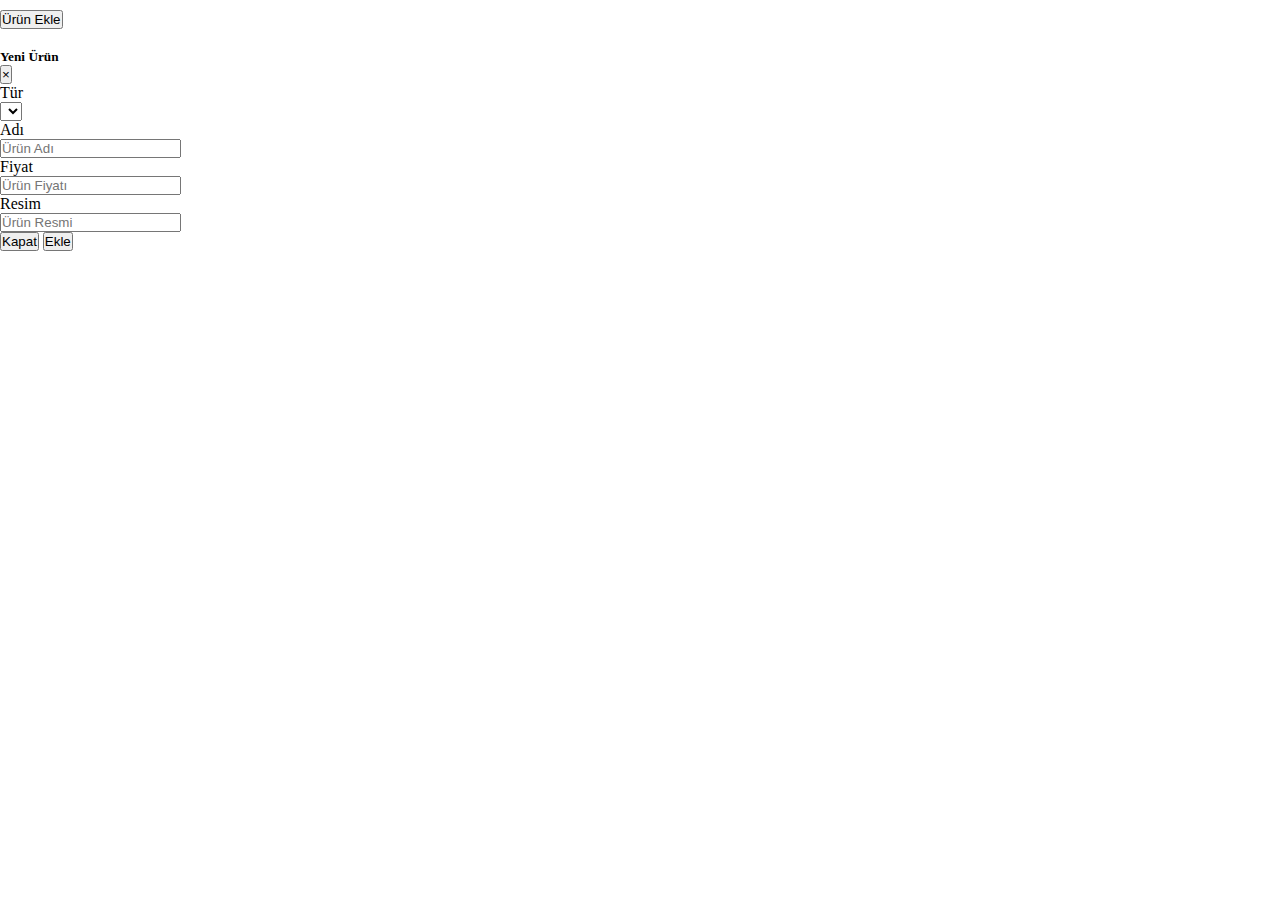
<file: KafeSiparis/menu.html>
<!DOCTYPE html>
<html lang="en">
  <head>
    <meta charset="UTF-8" />
    <meta name="viewport" content="width=device-width, initial-scale=1.0" />
    <title>Menü</title>
    <link
      rel="stylesheet"
      href="https://stackpath.bootstrapcdn.com/bootstrap/4.5.0/css/bootstrap.min.css"
      integrity="sha384-9aIt2nRpC12Uk9gS9baDl411NQApFmC26EwAOH8WgZl5MYYxFfc+NcPb1dKGj7Sk"
      crossorigin="anonymous"
    />
    <link rel="stylesheet" href="style.css" />
    <link rel="stylesheet" href="css/alertify.min.css" />
    <link rel="stylesheet" href="css/themes/default.min.css" />
  </head>
  <body>
    <div class="container col-md-4"></div>
    <div
      class="container col-md-4"
      style="margin-top: 10px; margin-bottom: 20px;"
    >
      <button
        id="urunEkleButton"
        type="button"
        class="btn btn-info btn-block"
        data-toggle="modal"
        data-target="#exampleModal"
      >
        Ürün Ekle
      </button>
    </div>
    <!-- Modal -->
    <div
      class="modal fade"
      id="exampleModal"
      tabindex="-1"
      role="dialog"
      aria-labelledby="exampleModalLabel"
      aria-hidden="true"
    >
      <div class="modal-dialog" role="document">
        <div class="modal-content">
          <div class="modal-header">
            <h5 class="modal-title" id="exampleModalLabel">Yeni Ürün</h5>
            <button
              type="button"
              class="close"
              data-dismiss="modal"
              aria-label="Close"
            >
              <span aria-hidden="true">&times;</span>
            </button>
          </div>
          <div class="modal-body">
            <form id="urunEkleForm">
              <div class="form-group row">
                <label for="staticTur" class="col-sm-2 col-form-label"
                  >Tür</label
                >
                <div class="col-sm-10">
                  <select
                    class="form-control"
                    id="staticTur"
                    placeholder="Ürün Türü"
                    name="parent"
                  ></select>
                </div>
              </div>
              <div class="form-group row">
                <label for="staticName" class="col-sm-2 col-form-label"
                  >Adı</label
                >
                <div class="col-sm-10">
                  <input
                    type="text"
                    class="form-control"
                    id="staticName"
                    placeholder="Ürün Adı"
                    name="type"
                  />
                </div>
              </div>
              <div class="form-group row">
                <label for="inputFiyat" class="col-sm-2 col-form-label"
                  >Fiyat</label
                >
                <div class="col-sm-10">
                  <input
                    type="text"
                    class="form-control"
                    id="inputFiyat"
                    placeholder="Ürün Fiyatı"
                    name="price"
                  />
                </div>
              </div>
              <div class="form-group row">
                <label for="inputResim" class="col-sm-2 col-form-label"
                  >Resim</label
                >
                <div class="col-sm-10">
                  <input
                    type="text"
                    class="form-control"
                    id="inputResim"
                    placeholder="Ürün Resmi"
                    name="img"
                  />
                </div>
              </div>
            </form>
          </div>
          <div class="modal-footer">
            <button
              type="button"
              class="btn btn-secondary"
              data-dismiss="modal"
            >
              Kapat
            </button>
            <button id="urunKaydet" type="button" class="btn btn-primary">
              Ekle
            </button>
          </div>
        </div>
      </div>
    </div>

    <script
      src="https://code.jquery.com/jquery-3.5.1.min.js"
      integrity="sha256-9/aliU8dGd2tb6OSsuzixeV4y/faTqgFtohetphbbj0="
      crossorigin="anonymous"
    ></script>
    <script
      src="https://cdn.jsdelivr.net/npm/popper.js@1.16.0/dist/umd/popper.min.js"
      integrity="sha384-Q6E9RHvbIyZFJoft+2mJbHaEWldlvI9IOYy5n3zV9zzTtmI3UksdQRVvoxMfooAo"
      crossorigin="anonymous"
    ></script>
    <script
      src="https://stackpath.bootstrapcdn.com/bootstrap/4.5.0/js/bootstrap.min.js"
      integrity="sha384-OgVRvuATP1z7JjHLkuOU7Xw704+h835Lr+6QL9UvYjZE3Ipu6Tp75j7Bh/kR0JKI"
      crossorigin="anonymous"
    ></script>
    <script src="alertify.js"></script>
    <script src="jquery.serializeToJSON.js"></script>
    <script src="menuScript.js"></script>
  </body>
</html>
</file>
<file: KafeSiparis/style.css>
* {
  margin: 0px;
  padding: 0px;
}

.jumbotron {
  background-image: url(https://i2.milimaj.com/i/milliyet/75/1200x675/5ef970ed5542850f00be6587.jpg);
}
img {
  width: 200px;
  height: 400px;
  object-fit: cover;
  margin: 5px;
}

.menu-img {
  width: 100px;
  height: 100px;
  object-fit: cover;
}

.bottom-align {
  position: absolute;
  bottom: 0;
}
</file>
<file: KafeSiparis/css/alertify.min.css>
/**
 * alertifyjs 1.13.1 http://alertifyjs.com
 * AlertifyJS is a javascript framework for developing pretty browser dialogs and notifications.
 * Copyright 2019 Mohammad Younes <Mohammad@alertifyjs.com> (http://alertifyjs.com) 
 * Licensed under GPL 3 <https://opensource.org/licenses/gpl-3.0>*/
.alertify .ajs-dimmer{position:fixed;z-index:1981;top:0;right:0;bottom:0;left:0;padding:0;margin:0;background-color:#252525;opacity:.5}.alertify .ajs-modal{position:fixed;top:0;right:0;left:0;bottom:0;padding:0;overflow-y:auto;z-index:1981}.alertify .ajs-dialog{position:relative;margin:5% auto;min-height:110px;max-width:500px;padding:24px 24px 0 24px;outline:0;background-color:#fff}.alertify .ajs-dialog.ajs-capture:before{content:'';position:absolute;top:0;right:0;bottom:0;left:0;display:block;z-index:1}.alertify .ajs-reset{position:absolute!important;display:inline!important;width:0!important;height:0!important;opacity:0!important}.alertify .ajs-commands{position:absolute;right:4px;margin:-14px 24px 0 0;z-index:2}.alertify .ajs-commands button{display:none;width:10px;height:10px;margin-left:10px;padding:10px;border:0;background-color:transparent;background-repeat:no-repeat;background-position:center;cursor:pointer}.alertify .ajs-commands button.ajs-close{background-image:url([data-uri])}.alertify .ajs-commands button.ajs-maximize{background-image:url([data-uri])}.alertify .ajs-header{margin:-24px;margin-bottom:0;padding:16px 24px;background-color:#fff}.alertify .ajs-body{min-height:56px}.alertify .ajs-body .ajs-content{padding:16px 24px 16px 16px}.alertify .ajs-footer{padding:4px;margin-left:-24px;margin-right:-24px;min-height:43px;background-color:#fff}.alertify .ajs-footer .ajs-buttons.ajs-primary{text-align:right}.alertify .ajs-footer .ajs-buttons.ajs-primary .ajs-button{margin:4px}.alertify .ajs-footer .ajs-buttons.ajs-auxiliary{float:left;clear:none;text-align:left}.alertify .ajs-footer .ajs-buttons.ajs-auxiliary .ajs-button{margin:4px}.alertify .ajs-footer .ajs-buttons .ajs-button{min-width:88px;min-height:35px}.alertify .ajs-handle{position:absolute;display:none;width:10px;height:10px;right:0;bottom:0;z-index:1;background-image:url([data-uri]);-webkit-transform:scaleX(1);transform:scaleX(1);cursor:se-resize}.alertify.ajs-no-overflow .ajs-body .ajs-content{overflow:hidden!important}.alertify.ajs-no-padding.ajs-maximized .ajs-body .ajs-content{left:0;right:0;padding:0}.alertify.ajs-no-padding:not(.ajs-maximized) .ajs-body{margin-left:-24px;margin-right:-24px}.alertify.ajs-no-padding:not(.ajs-maximized) .ajs-body .ajs-content{padding:0}.alertify.ajs-no-padding.ajs-resizable .ajs-body .ajs-content{left:0;right:0}.alertify.ajs-maximizable .ajs-commands button.ajs-maximize,.alertify.ajs-maximizable .ajs-commands button.ajs-restore{display:inline-block}.alertify.ajs-closable .ajs-commands button.ajs-close{display:inline-block}.alertify.ajs-maximized .ajs-dialog{width:100%!important;height:100%!important;max-width:none!important;margin:0 auto!important;top:0!important;left:0!important}.alertify.ajs-maximized.ajs-modeless .ajs-modal{position:fixed!important;min-height:100%!important;max-height:none!important;margin:0!important}.alertify.ajs-maximized .ajs-commands button.ajs-maximize{background-image:url([data-uri])}.alertify.ajs-maximized .ajs-dialog,.alertify.ajs-resizable .ajs-dialog{padding:0}.alertify.ajs-maximized .ajs-commands,.alertify.ajs-resizable .ajs-commands{margin:14px 24px 0 0}.alertify.ajs-maximized .ajs-header,.alertify.ajs-resizable .ajs-header{position:absolute;top:0;left:0;right:0;margin:0;padding:16px 24px}.alertify.ajs-maximized .ajs-body,.alertify.ajs-resizable .ajs-body{min-height:224px;display:inline-block}.alertify.ajs-maximized .ajs-body .ajs-content,.alertify.ajs-resizable .ajs-body .ajs-content{position:absolute;top:50px;right:24px;bottom:50px;left:24px;overflow:auto}.alertify.ajs-maximized .ajs-footer,.alertify.ajs-resizable .ajs-footer{position:absolute;left:0;right:0;bottom:0;margin:0}.alertify.ajs-resizable:not(.ajs-maximized) .ajs-dialog{min-width:548px}.alertify.ajs-resizable:not(.ajs-maximized) .ajs-handle{display:block}.alertify.ajs-movable:not(.ajs-maximized) .ajs-header{cursor:move}.alertify.ajs-modeless .ajs-dimmer,.alertify.ajs-modeless .ajs-reset{display:none}.alertify.ajs-modeless .ajs-modal{overflow:visible;max-width:none;max-height:0}.alertify.ajs-modeless.ajs-pinnable .ajs-commands button.ajs-pin{display:inline-block;background-image:url([data-uri])}.alertify.ajs-modeless.ajs-unpinned .ajs-modal{position:absolute}.alertify.ajs-modeless.ajs-unpinned .ajs-commands button.ajs-pin{background-image:url([data-uri])}.alertify.ajs-modeless:not(.ajs-unpinned) .ajs-body{max-height:500px;overflow:auto}.alertify.ajs-basic .ajs-header{opacity:0}.alertify.ajs-basic .ajs-footer{visibility:hidden}.alertify.ajs-frameless .ajs-header{position:absolute;top:0;left:0;right:0;min-height:60px;margin:0;padding:0;opacity:0;z-index:1}.alertify.ajs-frameless .ajs-footer{display:none}.alertify.ajs-frameless .ajs-body .ajs-content{position:absolute;top:0;right:0;bottom:0;left:0}.alertify.ajs-frameless:not(.ajs-resizable) .ajs-dialog{padding-top:0}.alertify.ajs-frameless:not(.ajs-resizable) .ajs-dialog .ajs-commands{margin-top:0}.ajs-no-overflow{overflow:hidden!important;outline:0}.ajs-no-overflow.ajs-fixed{position:fixed;top:0;right:0;bottom:0;left:0;overflow-y:scroll!important}.ajs-no-selection,.ajs-no-selection *{-webkit-user-select:none;-moz-user-select:none;-ms-user-select:none;user-select:none}@media screen and (max-width:568px){.alertify .ajs-dialog{min-width:150px}.alertify:not(.ajs-maximized) .ajs-modal{padding:0 5%}.alertify:not(.ajs-maximized).ajs-resizable .ajs-dialog{min-width:initial;min-width:auto}}@-moz-document url-prefix(){.alertify button:focus{outline:1px dotted #3593d2}}.alertify .ajs-dimmer,.alertify .ajs-modal{-webkit-transform:translate3d(0,0,0);transform:translate3d(0,0,0);-webkit-transition-property:opacity,visibility;transition-property:opacity,visibility;-webkit-transition-timing-function:linear;transition-timing-function:linear;-webkit-transition-duration:250ms;transition-duration:250ms}.alertify.ajs-hidden .ajs-dimmer,.alertify.ajs-hidden .ajs-modal{visibility:hidden;opacity:0}.alertify.ajs-in:not(.ajs-hidden) .ajs-dialog{-webkit-animation-duration:.5s;animation-duration:.5s}.alertify.ajs-out.ajs-hidden .ajs-dialog{-webkit-animation-duration:250ms;animation-duration:250ms}.alertify .ajs-dialog.ajs-shake{-webkit-animation-name:ajs-shake;animation-name:ajs-shake;-webkit-animation-duration:.1s;animation-duration:.1s;-webkit-animation-fill-mode:both;animation-fill-mode:both}@-webkit-keyframes ajs-shake{0%,100%{-webkit-transform:translate3d(0,0,0);transform:translate3d(0,0,0)}10%,30%,50%,70%,90%{-webkit-transform:translate3d(-10px,0,0);transform:translate3d(-10px,0,0)}20%,40%,60%,80%{-webkit-transform:translate3d(10px,0,0);transform:translate3d(10px,0,0)}}@keyframes ajs-shake{0%,100%{-webkit-transform:translate3d(0,0,0);transform:translate3d(0,0,0)}10%,30%,50%,70%,90%{-webkit-transform:translate3d(-10px,0,0);transform:translate3d(-10px,0,0)}20%,40%,60%,80%{-webkit-transform:translate3d(10px,0,0);transform:translate3d(10px,0,0)}}.alertify.ajs-slide.ajs-in:not(.ajs-hidden) .ajs-dialog{-webkit-animation-name:ajs-slideIn;animation-name:ajs-slideIn;-webkit-animation-timing-function:cubic-bezier(.175,.885,.32,1.275);animation-timing-function:cubic-bezier(.175,.885,.32,1.275)}.alertify.ajs-slide.ajs-out.ajs-hidden .ajs-dialog{-webkit-animation-name:ajs-slideOut;animation-name:ajs-slideOut;-webkit-animation-timing-function:cubic-bezier(.6,-.28,.735,.045);animation-timing-function:cubic-bezier(.6,-.28,.735,.045)}.alertify.ajs-zoom.ajs-in:not(.ajs-hidden) .ajs-dialog{-webkit-animation-name:ajs-zoomIn;animation-name:ajs-zoomIn}.alertify.ajs-zoom.ajs-out.ajs-hidden .ajs-dialog{-webkit-animation-name:ajs-zoomOut;animation-name:ajs-zoomOut}.alertify.ajs-fade.ajs-in:not(.ajs-hidden) .ajs-dialog{-webkit-animation-name:ajs-fadeIn;animation-name:ajs-fadeIn}.alertify.ajs-fade.ajs-out.ajs-hidden .ajs-dialog{-webkit-animation-name:ajs-fadeOut;animation-name:ajs-fadeOut}.alertify.ajs-pulse.ajs-in:not(.ajs-hidden) .ajs-dialog{-webkit-animation-name:ajs-pulseIn;animation-name:ajs-pulseIn}.alertify.ajs-pulse.ajs-out.ajs-hidden .ajs-dialog{-webkit-animation-name:ajs-pulseOut;animation-name:ajs-pulseOut}.alertify.ajs-flipx.ajs-in:not(.ajs-hidden) .ajs-dialog{-webkit-animation-name:ajs-flipInX;animation-name:ajs-flipInX}.alertify.ajs-flipx.ajs-out.ajs-hidden .ajs-dialog{-webkit-animation-name:ajs-flipOutX;animation-name:ajs-flipOutX}.alertify.ajs-flipy.ajs-in:not(.ajs-hidden) .ajs-dialog{-webkit-animation-name:ajs-flipInY;animation-name:ajs-flipInY}.alertify.ajs-flipy.ajs-out.ajs-hidden .ajs-dialog{-webkit-animation-name:ajs-flipOutY;animation-name:ajs-flipOutY}@-webkit-keyframes ajs-pulseIn{0%,100%,20%,40%,60%,80%{-webkit-transition-timing-function:cubic-bezier(.215,.61,.355,1);transition-timing-function:cubic-bezier(.215,.61,.355,1)}0%{opacity:0;-webkit-transform:scale3d(.3,.3,.3);transform:scale3d(.3,.3,.3)}20%{-webkit-transform:scale3d(1.1,1.1,1.1);transform:scale3d(1.1,1.1,1.1)}40%{-webkit-transform:scale3d(.9,.9,.9);transform:scale3d(.9,.9,.9)}60%{opacity:1;-webkit-transform:scale3d(1.03,1.03,1.03);transform:scale3d(1.03,1.03,1.03)}80%{-webkit-transform:scale3d(.97,.97,.97);transform:scale3d(.97,.97,.97)}100%{opacity:1;-webkit-transform:scale3d(1,1,1);transform:scale3d(1,1,1)}}@keyframes ajs-pulseIn{0%,100%,20%,40%,60%,80%{-webkit-transition-timing-function:cubic-bezier(.215,.61,.355,1);transition-timing-function:cubic-bezier(.215,.61,.355,1)}0%{opacity:0;-webkit-transform:scale3d(.3,.3,.3);transform:scale3d(.3,.3,.3)}20%{-webkit-transform:scale3d(1.1,1.1,1.1);transform:scale3d(1.1,1.1,1.1)}40%{-webkit-transform:scale3d(.9,.9,.9);transform:scale3d(.9,.9,.9)}60%{opacity:1;-webkit-transform:scale3d(1.03,1.03,1.03);transform:scale3d(1.03,1.03,1.03)}80%{-webkit-transform:scale3d(.97,.97,.97);transform:scale3d(.97,.97,.97)}100%{opacity:1;-webkit-transform:scale3d(1,1,1);transform:scale3d(1,1,1)}}@-webkit-keyframes ajs-pulseOut{20%{-webkit-transform:scale3d(.9,.9,.9);transform:scale3d(.9,.9,.9)}50%,55%{opacity:1;-webkit-transform:scale3d(1.1,1.1,1.1);transform:scale3d(1.1,1.1,1.1)}100%{opacity:0;-webkit-transform:scale3d(.3,.3,.3);transform:scale3d(.3,.3,.3)}}@keyframes ajs-pulseOut{20%{-webkit-transform:scale3d(.9,.9,.9);transform:scale3d(.9,.9,.9)}50%,55%{opacity:1;-webkit-transform:scale3d(1.1,1.1,1.1);transform:scale3d(1.1,1.1,1.1)}100%{opacity:0;-webkit-transform:scale3d(.3,.3,.3);transform:scale3d(.3,.3,.3)}}@-webkit-keyframes ajs-zoomIn{0%{opacity:0;-webkit-transform:scale3d(.25,.25,.25);transform:scale3d(.25,.25,.25)}100%{opacity:1;-webkit-transform:scale3d(1,1,1);transform:scale3d(1,1,1)}}@keyframes ajs-zoomIn{0%{opacity:0;-webkit-transform:scale3d(.25,.25,.25);transform:scale3d(.25,.25,.25)}100%{opacity:1;-webkit-transform:scale3d(1,1,1);transform:scale3d(1,1,1)}}@-webkit-keyframes ajs-zoomOut{0%{opacity:1;-webkit-transform:scale3d(1,1,1);transform:scale3d(1,1,1)}100%{opacity:0;-webkit-transform:scale3d(.25,.25,.25);transform:scale3d(.25,.25,.25)}}@keyframes ajs-zoomOut{0%{opacity:1;-webkit-transform:scale3d(1,1,1);transform:scale3d(1,1,1)}100%{opacity:0;-webkit-transform:scale3d(.25,.25,.25);transform:scale3d(.25,.25,.25)}}@-webkit-keyframes ajs-fadeIn{0%{opacity:0}100%{opacity:1}}@keyframes ajs-fadeIn{0%{opacity:0}100%{opacity:1}}@-webkit-keyframes ajs-fadeOut{0%{opacity:1}100%{opacity:0}}@keyframes ajs-fadeOut{0%{opacity:1}100%{opacity:0}}@-webkit-keyframes ajs-flipInX{0%{-webkit-transform:perspective(400px) rotate3d(1,0,0,90deg);transform:perspective(400px) rotate3d(1,0,0,90deg);-webkit-transition-timing-function:ease-in;transition-timing-function:ease-in;opacity:0}40%{-webkit-transform:perspective(400px) rotate3d(1,0,0,-20deg);transform:perspective(400px) rotate3d(1,0,0,-20deg);-webkit-transition-timing-function:ease-in;transition-timing-function:ease-in}60%{-webkit-transform:perspective(400px) rotate3d(1,0,0,10deg);transform:perspective(400px) rotate3d(1,0,0,10deg);opacity:1}80%{-webkit-transform:perspective(400px) rotate3d(1,0,0,-5deg);transform:perspective(400px) rotate3d(1,0,0,-5deg)}100%{-webkit-transform:perspective(400px);transform:perspective(400px)}}@keyframes ajs-flipInX{0%{-webkit-transform:perspective(400px) rotate3d(1,0,0,90deg);transform:perspective(400px) rotate3d(1,0,0,90deg);-webkit-transition-timing-function:ease-in;transition-timing-function:ease-in;opacity:0}40%{-webkit-transform:perspective(400px) rotate3d(1,0,0,-20deg);transform:perspective(400px) rotate3d(1,0,0,-20deg);-webkit-transition-timing-function:ease-in;transition-timing-function:ease-in}60%{-webkit-transform:perspective(400px) rotate3d(1,0,0,10deg);transform:perspective(400px) rotate3d(1,0,0,10deg);opacity:1}80%{-webkit-transform:perspective(400px) rotate3d(1,0,0,-5deg);transform:perspective(400px) rotate3d(1,0,0,-5deg)}100%{-webkit-transform:perspective(400px);transform:perspective(400px)}}@-webkit-keyframes ajs-flipOutX{0%{-webkit-transform:perspective(400px);transform:perspective(400px)}30%{-webkit-transform:perspective(400px) rotate3d(1,0,0,-20deg);transform:perspective(400px) rotate3d(1,0,0,-20deg);opacity:1}100%{-webkit-transform:perspective(400px) rotate3d(1,0,0,90deg);transform:perspective(400px) rotate3d(1,0,0,90deg);opacity:0}}@keyframes ajs-flipOutX{0%{-webkit-transform:perspective(400px);transform:perspective(400px)}30%{-webkit-transform:perspective(400px) rotate3d(1,0,0,-20deg);transform:perspective(400px) rotate3d(1,0,0,-20deg);opacity:1}100%{-webkit-transform:perspective(400px) rotate3d(1,0,0,90deg);transform:perspective(400px) rotate3d(1,0,0,90deg);opacity:0}}@-webkit-keyframes ajs-flipInY{0%{-webkit-transform:perspective(400px) rotate3d(0,1,0,90deg);transform:perspective(400px) rotate3d(0,1,0,90deg);-webkit-transition-timing-function:ease-in;transition-timing-function:ease-in;opacity:0}40%{-webkit-transform:perspective(400px) rotate3d(0,1,0,-20deg);transform:perspective(400px) rotate3d(0,1,0,-20deg);-webkit-transition-timing-function:ease-in;transition-timing-function:ease-in}60%{-webkit-transform:perspective(400px) rotate3d(0,1,0,10deg);transform:perspective(400px) rotate3d(0,1,0,10deg);opacity:1}80%{-webkit-transform:perspective(400px) rotate3d(0,1,0,-5deg);transform:perspective(400px) rotate3d(0,1,0,-5deg)}100%{-webkit-transform:perspective(400px);transform:perspective(400px)}}@keyframes ajs-flipInY{0%{-webkit-transform:perspective(400px) rotate3d(0,1,0,90deg);transform:perspective(400px) rotate3d(0,1,0,90deg);-webkit-transition-timing-function:ease-in;transition-timing-function:ease-in;opacity:0}40%{-webkit-transform:perspective(400px) rotate3d(0,1,0,-20deg);transform:perspective(400px) rotate3d(0,1,0,-20deg);-webkit-transition-timing-function:ease-in;transition-timing-function:ease-in}60%{-webkit-transform:perspective(400px) rotate3d(0,1,0,10deg);transform:perspective(400px) rotate3d(0,1,0,10deg);opacity:1}80%{-webkit-transform:perspective(400px) rotate3d(0,1,0,-5deg);transform:perspective(400px) rotate3d(0,1,0,-5deg)}100%{-webkit-transform:perspective(400px);transform:perspective(400px)}}@-webkit-keyframes ajs-flipOutY{0%{-webkit-transform:perspective(400px);transform:perspective(400px)}30%{-webkit-transform:perspective(400px) rotate3d(0,1,0,-15deg);transform:perspective(400px) rotate3d(0,1,0,-15deg);opacity:1}100%{-webkit-transform:perspective(400px) rotate3d(0,1,0,90deg);transform:perspective(400px) rotate3d(0,1,0,90deg);opacity:0}}@keyframes ajs-flipOutY{0%{-webkit-transform:perspective(400px);transform:perspective(400px)}30%{-webkit-transform:perspective(400px) rotate3d(0,1,0,-15deg);transform:perspective(400px) rotate3d(0,1,0,-15deg);opacity:1}100%{-webkit-transform:perspective(400px) rotate3d(0,1,0,90deg);transform:perspective(400px) rotate3d(0,1,0,90deg);opacity:0}}@-webkit-keyframes ajs-slideIn{0%{margin-top:-100%}100%{margin-top:5%}}@keyframes ajs-slideIn{0%{margin-top:-100%}100%{margin-top:5%}}@-webkit-keyframes ajs-slideOut{0%{margin-top:5%}100%{margin-top:-100%}}@keyframes ajs-slideOut{0%{margin-top:5%}100%{margin-top:-100%}}.alertify-notifier{position:fixed;width:0;overflow:visible;z-index:1982;-webkit-transform:translate3d(0,0,0);transform:translate3d(0,0,0)}.alertify-notifier .ajs-message{position:relative;width:260px;max-height:0;padding:0;opacity:0;margin:0;-webkit-transform:translate3d(0,0,0);transform:translate3d(0,0,0);-webkit-transition-duration:250ms;transition-duration:250ms;-webkit-transition-timing-function:linear;transition-timing-function:linear}.alertify-notifier .ajs-message.ajs-visible{-webkit-transition-duration:.5s;transition-duration:.5s;-webkit-transition-timing-function:cubic-bezier(.175,.885,.32,1.275);transition-timing-function:cubic-bezier(.175,.885,.32,1.275);opacity:1;max-height:100%;padding:15px;margin-top:10px}.alertify-notifier .ajs-message.ajs-success{background:rgba(91,189,114,.95)}.alertify-notifier .ajs-message.ajs-error{background:rgba(217,92,92,.95)}.alertify-notifier .ajs-message.ajs-warning{background:rgba(252,248,215,.95)}.alertify-notifier .ajs-message .ajs-close{position:absolute;top:0;right:0;width:16px;height:16px;cursor:pointer;background-image:url([data-uri]);background-repeat:no-repeat;background-position:center center;background-color:rgba(0,0,0,.5);border-top-right-radius:2px}.alertify-notifier.ajs-top{top:10px}.alertify-notifier.ajs-bottom{bottom:10px}.alertify-notifier.ajs-right{right:10px}.alertify-notifier.ajs-right .ajs-message{right:-320px}.alertify-notifier.ajs-right .ajs-message.ajs-visible{right:290px}.alertify-notifier.ajs-left{left:10px}.alertify-notifier.ajs-left .ajs-message{left:-300px}.alertify-notifier.ajs-left .ajs-message.ajs-visible{left:0}.alertify-notifier.ajs-center{left:50%}.alertify-notifier.ajs-center .ajs-message{-webkit-transform:translateX(-50%);transform:translateX(-50%)}.alertify-notifier.ajs-center .ajs-message.ajs-visible{left:50%;-webkit-transition-timing-function:cubic-bezier(.57,.43,.1,.65);transition-timing-function:cubic-bezier(.57,.43,.1,.65)}.alertify-notifier.ajs-center.ajs-top .ajs-message{top:-300px}.alertify-notifier.ajs-center.ajs-top .ajs-message.ajs-visible{top:0}.alertify-notifier.ajs-center.ajs-bottom .ajs-message{bottom:-300px}.alertify-notifier.ajs-center.ajs-bottom .ajs-message.ajs-visible{bottom:0}.ajs-no-transition.alertify .ajs-dialog,.ajs-no-transition.alertify .ajs-dimmer,.ajs-no-transition.alertify .ajs-modal{-webkit-transition:none!important;transition:none!important;-webkit-animation:none!important;animation:none!important}.ajs-no-transition.alertify-notifier .ajs-message{-webkit-transition:none!important;transition:none!important;-webkit-animation:none!important;animation:none!important}@media (prefers-reduced-motion:reduce){.alertify .ajs-dialog,.alertify .ajs-dimmer,.alertify .ajs-modal{-webkit-transition:none!important;transition:none!important;-webkit-animation:none!important;animation:none!important}.alertify-notifier .ajs-message{-webkit-transition:none!important;transition:none!important;-webkit-animation:none!important;animation:none!important}}
</file>
<file: KafeSiparis/css/themes/default.min.css>
/**
 * alertifyjs 1.13.1 http://alertifyjs.com
 * AlertifyJS is a javascript framework for developing pretty browser dialogs and notifications.
 * Copyright 2019 Mohammad Younes <Mohammad@alertifyjs.com> (http://alertifyjs.com) 
 * Licensed under GPL 3 <https://opensource.org/licenses/gpl-3.0>*/
.alertify .ajs-dialog{background-color:#fff;-webkit-box-shadow:0 15px 20px 0 rgba(0,0,0,.25);box-shadow:0 15px 20px 0 rgba(0,0,0,.25);border-radius:2px}.alertify .ajs-header{color:#000;font-weight:700;background:#fafafa;border-bottom:#eee 1px solid;border-radius:2px 2px 0 0}.alertify .ajs-body{color:#000}.alertify .ajs-body .ajs-content .ajs-input{display:block;width:100%;padding:8px;margin:4px;border-radius:2px;border:1px solid #ccc}.alertify .ajs-body .ajs-content p{margin:0}.alertify .ajs-footer{background:#fbfbfb;border-top:#eee 1px solid;border-radius:0 0 2px 2px}.alertify .ajs-footer .ajs-buttons .ajs-button{background-color:transparent;color:#000;border:0;font-size:14px;font-weight:700;text-transform:uppercase}.alertify .ajs-footer .ajs-buttons .ajs-button.ajs-ok{color:#3593d2}.alertify-notifier .ajs-message{background:rgba(255,255,255,.95);color:#000;text-align:center;border:solid 1px #ddd;border-radius:2px}.alertify-notifier .ajs-message.ajs-success{color:#fff;background:rgba(91,189,114,.95);text-shadow:-1px -1px 0 rgba(0,0,0,.5)}.alertify-notifier .ajs-message.ajs-error{color:#fff;background:rgba(217,92,92,.95);text-shadow:-1px -1px 0 rgba(0,0,0,.5)}.alertify-notifier .ajs-message.ajs-warning{background:rgba(252,248,215,.95);border-color:#999}
</file>
